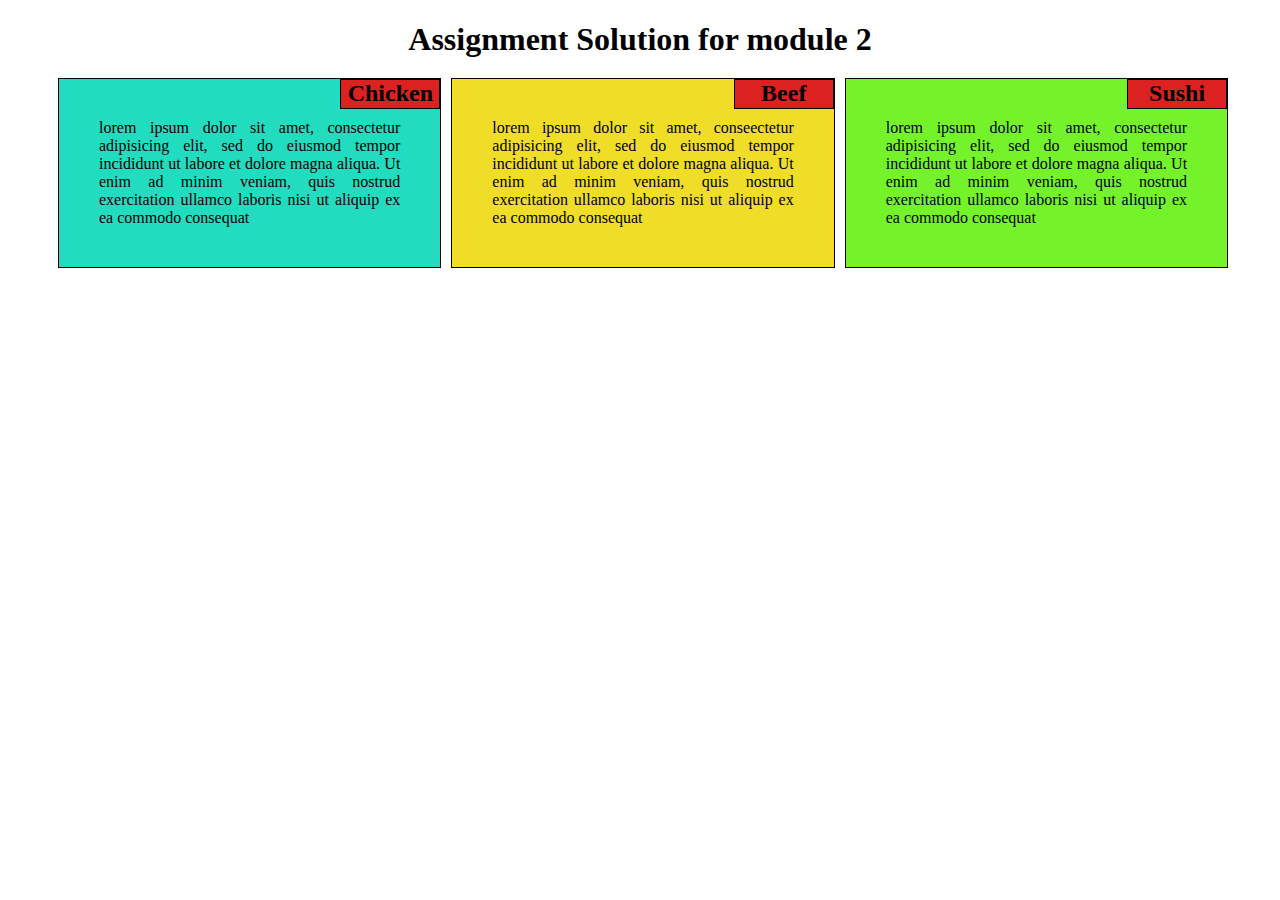
<file: module2-solution/index.html>
<!DOCTYPE html>
<html>
<head>
	<meta charset="utf-8">
	<meta name="viewport" content="width=device-width, initial-scale=1">
	<title>Assignment Solution for module 2</title>
	<link rel="stylesheet" href="style.css">
</head>
<body>
<h1>Assignment Solution for module 2</h1>

<div id="p1">
  <div id="n">Chicken</div>lorem ipsum dolor sit amet, consectetur adipisicing elit, sed do eiusmod tempor incididunt ut labore et dolore magna aliqua. Ut enim ad minim veniam, quis nostrud exercitation ullamco laboris nisi ut aliquip ex ea commodo consequat</div>
<div id="p2">
  <div id="n">Beef</div>lorem ipsum dolor sit amet, conseectetur adipisicing elit, sed do eiusmod tempor incididunt ut labore et dolore magna aliqua. Ut enim ad minim veniam, quis nostrud exercitation ullamco laboris nisi ut aliquip ex ea commodo consequat</div>
<div id="p3">
  <div id="n">Sushi</div>lorem ipsum dolor sit amet, consectetur adipisicing elit, sed do eiusmod tempor incididunt ut labore et dolore magna aliqua. Ut enim ad minim veniam, quis nostrud exercitation ullamco laboris nisi ut aliquip ex ea commodo consequat</div>

</body>
</html>
</file>
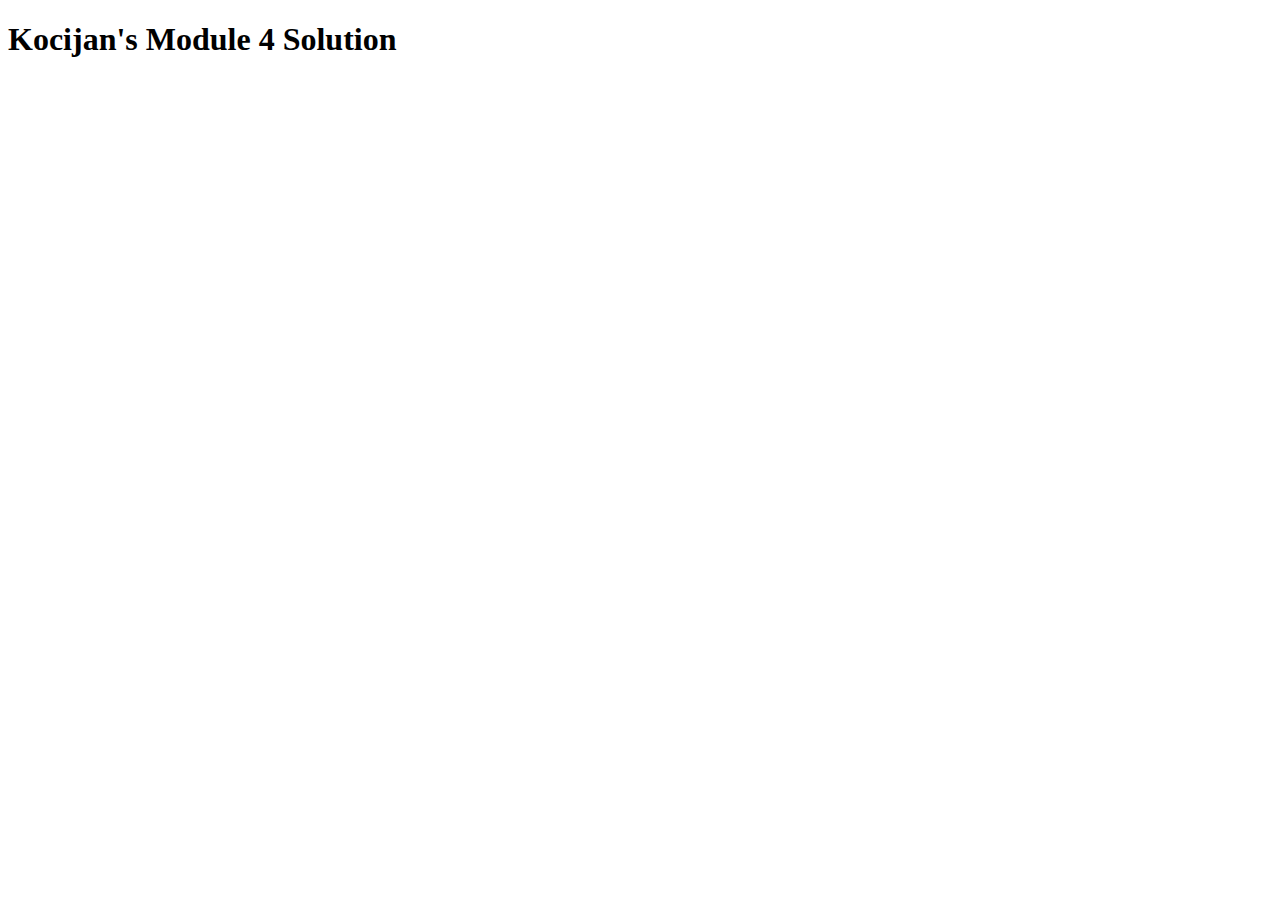
<file: module4-solution/index.html>
<!DOCTYPE html>
<html>
<head>
  <meta charset="utf-8">
  <title>Module 4 Solution</title>
  <script src="SpeakHello.js"></script>
  <script src="SpeakGoodBye.js"></script>
  <script src="script.js"></script>
</head>
<body>
  <h1>Kocijan's Module 4 Solution</h1>
</body>
</html>
</file>
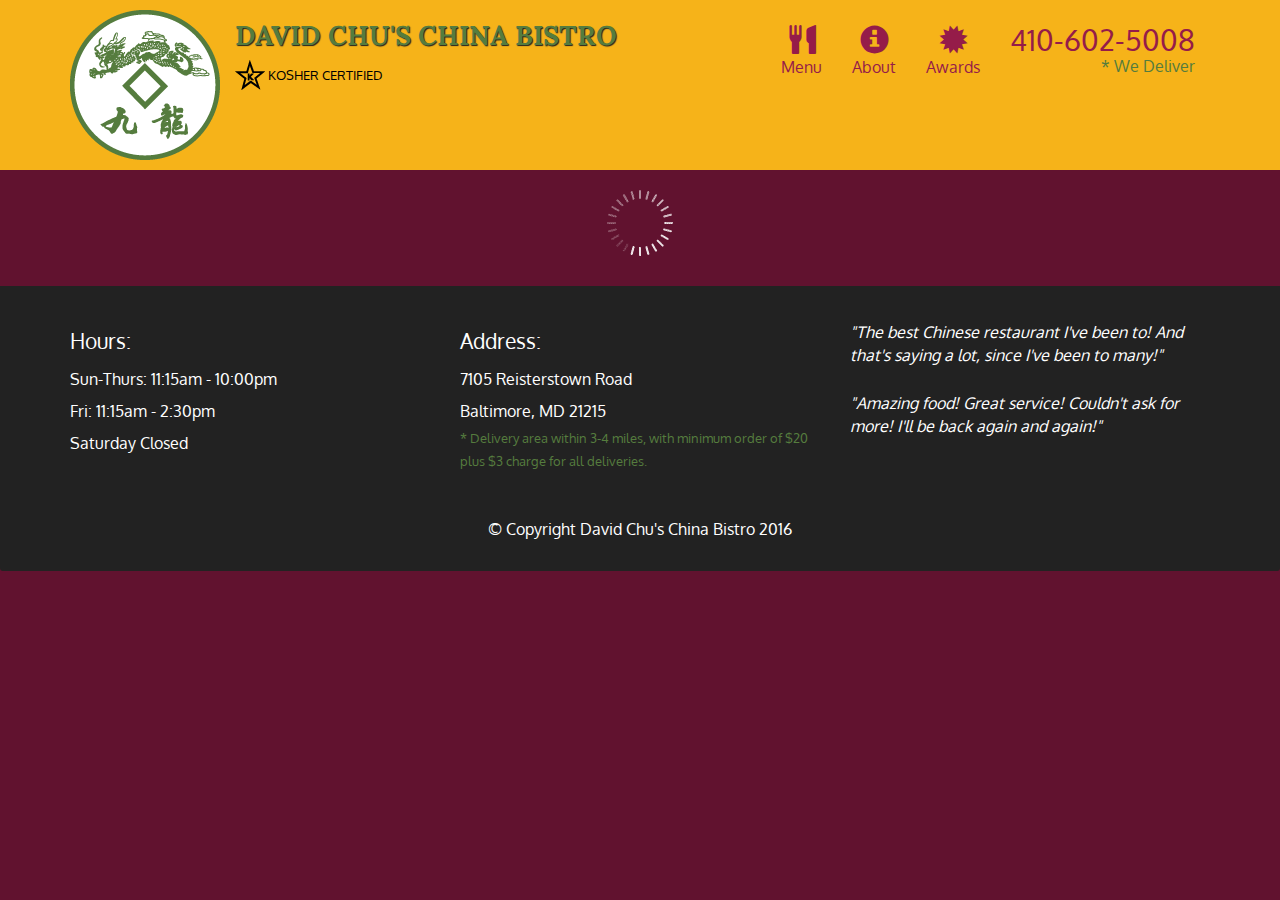
<file: module5-solution/index.html>
<!doctype html>
<html lang="en">
  <head>
    <meta charset="utf-8">
    <meta http-equiv="X-UA-Compatible" content="IE=edge">
    <meta name="viewport" content="width=device-width, initial-scale=1">
    <title>David Chu's China Bistro</title>
    <link rel="stylesheet" href="css/bootstrap.min.css">
    <link rel="stylesheet" href="css/styles.css">
    <link href='https://fonts.googleapis.com/css?family=Oxygen:400,300,700' rel='stylesheet' type='text/css'>
    <link href='https://fonts.googleapis.com/css?family=Lora' rel='stylesheet' type='text/css'>
  </head>
<body>
  <header>
    <nav id="header-nav" class="navbar navbar-default">
      <div class="container">
        <div class="navbar-header">
          <a href="index.html" class="pull-left visible-md visible-lg">
            <div id="logo-img" alt="Logo image"></div>
          </a>

          <div class="navbar-brand">
            <a href="index.html"><h1>David Chu's China Bistro</h1></a>
            <p>
              <img src="images/star-k-logo.png" alt="Kosher certification">
              <span>Kosher Certified</span>
            </p>
          </div>

          <button id="navbarToggle" type="button" class="navbar-toggle collapsed" data-toggle="collapse" data-target="#collapsable-nav" aria-expanded="false">
            <span class="sr-only">Toggle navigation</span>
            <span class="icon-bar"></span>
            <span class="icon-bar"></span>
            <span class="icon-bar"></span>
          </button>
        </div>
        
        <div id="collapsable-nav" class="collapse navbar-collapse">
           <ul id="nav-list" class="nav navbar-nav navbar-right">
            <li id="navHomeButton" class="visible-xs active">
              <a href="index.html">
                <span class="glyphicon glyphicon-home"></span> Home</a>
            </li>
            <li id="navMenuButton">
              <a href="#" onclick="$dc.loadMenuCategories();">
                <span class="glyphicon glyphicon-cutlery"></span><br class="hidden-xs"> Menu</a>
            </li>
            <li>
              <a href="#">
                <span class="glyphicon glyphicon-info-sign"></span><br class="hidden-xs"> About</a>
            </li>
            <li>
              <a href="#">
                <span class="glyphicon glyphicon-certificate"></span><br class="hidden-xs"> Awards</a>
            </li>
            <li id="phone" class="hidden-xs">
              <a href="tel:410-602-5008">
                <span>410-602-5008</span></a><div>* We Deliver</div>
            </li>
          </ul><!-- #nav-list -->
        </div><!-- .collapse .navbar-collapse -->
      </div><!-- .container -->
    </nav><!-- #header-nav -->
  </header>

  <div id="call-btn" class="visible-xs">
    <a class="btn" href="tel:410-602-5008">
    <span class="glyphicon glyphicon-earphone"></span>
    410-602-5008
    </a>
  </div>
  <div id="xs-deliver" class="text-center visible-xs">* We Deliver</div>

  <div id="main-content" class="container"></div>

  <footer class="panel-footer">
    <div class="container">
      <div class="row">
        <section id="hours" class="col-sm-4">
          <span>Hours:</span><br>
          Sun-Thurs: 11:15am - 10:00pm<br>
          Fri: 11:15am - 2:30pm<br>
          Saturday Closed
          <hr class="visible-xs">
        </section>
        <section id="address" class="col-sm-4">
          <span>Address:</span><br>
          7105 Reisterstown Road<br>
          Baltimore, MD 21215
          <p>* Delivery area within 3-4 miles, with minimum order of $20 plus $3 charge for all deliveries.</p>
          <hr class="visible-xs">
        </section>
        <section id="testimonials" class="col-sm-4">
          <p>"The best Chinese restaurant I've been to! And that's saying a lot, since I've been to many!"</p>
          <p>"Amazing food! Great service! Couldn't ask for more! I'll be back again and again!"</p>
        </section>
      </div>
      <div class="text-center">&copy; Copyright David Chu's China Bistro 2016</div>
    </div>
  </footer>

  <!-- jQuery (Bootstrap JS plugins depend on it) -->
  <script src="js/jquery-2.1.4.min.js"></script>
  <script src="js/bootstrap.min.js"></script>
  <script src="js/ajax-utils.js"></script>
  <script src="js/script.js"></script>
</body>
</html>
</file>
<file: module2-solution/style.css>
* {
  box-sizing: border-box;
}

/********** Base styles **********/
h1 {
  margin-bottom: 15px;
    text-align: center;
}

#p1 {
  height: 160px;
  padding: 30px;
  background-color: #21DCBF;
  text-align: justify;
  position: relative;
  border: 1px solid black;
  margin: 5px;

}

#p2 {
  height: 160px;
  padding: 30px;
  background-color: #EFDD28;
  text-align: justify;
  position: relative;
  border: 1px solid black;
  margin: 5px;
}

#p3 {
  height: 160px;
  padding: 30px;
  background-color: #74F32B;
  text-align: justify;
  position: relative;
  border: 1px solid black;
  margin: 5px;
}

#n {
  height: 30px;
  width: 100px;
  background-color: #DC2121;
  border: 1px solid black;
  position: absolute;
  top: 0px;
  right: 0px;
  text-align: center;
  font-size: 24px;
  font-weight: bold;
}

/********** Large devices only **********/
@media (min-width: 992px) {
  #p1 {
    width: 30.33%;
    float: left;
    margin-left: 50px;
  }
  #p2 {
    width: 30.33%; 
    float: left;
  }
  #p3 {
  	width: 30.33%;
    float: left;
  }
}

/********** Large devices only **********/
@media (min-width: 992px) {
  #p1 {
    height: 40%;
    padding: 40px;
    width: 30.33%;
    float: left;
    margin-left: 50px;
  }
  #p2 {
    height: 40%;
    padding: 40px;
    width: 30.33%; 
    float: left;
  }
  #p3 {
    height: 40%;
    padding: 40px;
    width: 30.33%;
    float: left;
  }
}

/********** Medium devices only **********/
@media (min-width: 768px) and (max-width: 991px) {
  #p1 {
    height: 40%;
    padding: 40px;
    width: 48%;
    float: left;
  }
  #p2 {
    height: 40%;
    padding: 40px;
    width: 48%;
    float: left;
  }
  #p3 {
    height: 40%;
    padding: 40px;
    clear: both;
    width: 97%;
    float: left;
  }
}

/********** Small devices only **********/
@media (max-width: 767px) {
  #p1 {
    height: 40%;
    padding: 40px;
    clear: both;
    width: 100%;
  }
  #p2 {
    height: 40%;
    padding: 40px;
    clear: both;
    width: 100%;
  }
  #p3 {
    height: 40%;
    padding: 40px;
    clear: both;
    width: 100%;
  }
}
</file>
<file: module5-solution/css/styles.css>
body {
  font-size: 16px;
  color: #fff;
  background-color: #61122f;
  font-family: 'Oxygen', sans-serif;
}

/** HEADER **/
#header-nav {
  background-color: #f6b319;
  border-radius: 0;
  border: 0;
}

#logo-img {
  background: url('../images/restaurant-logo_large.png') no-repeat;
  width: 150px;
  height: 150px;
  margin: 10px 15px 10px 0;
}

.navbar-brand {
  padding-top: 25px;
}
.navbar-brand h1 { /* Restaurant name */
  font-family: 'Lora', serif;
  color: #557c3e;
  font-size: 1.5em;
  text-transform: uppercase;
  font-weight: bold;
  text-shadow: 1px 1px 1px #222;
  margin-top: 0;
  margin-bottom: 0;
  line-height: .75;
}
.navbar-brand a:hover, .navbar-brand a:focus {
  text-decoration: none;
}
.navbar-brand p { /* Kosher cert */
  color: #000;
  text-transform: uppercase;
  font-size: .7em;
  margin-top: 15px;
}
.navbar-brand p span { /* Star-K */
  vertical-align: middle;
}

#nav-list {
  margin-top: 10px;
}
#nav-list a {
  color: #951C49;
  text-align: center;
}
#nav-list a:hover {
  background: #E7E7E7;
}
#nav-list a span {
  font-size: 1.8em;
}

#phone {
  margin-top: 5px;
}
#phone a { /* Phone number */
  text-align: right;
  padding-bottom: 0;
}
#phone div { /* We Deliver */
  color: #557c3e;
  text-align: right;
  padding-right: 15px;
}

.navbar-header button.navbar-toggle, .navbar-header .icon-bar {
  border: 1px solid #61122f;
}
.navbar-header button.navbar-toggle {
  clear: both;
  margin-top: -30px;
}
/* END HEADER */

/* FOOTER */
.panel-footer {
  margin-top: 30px;
  padding-top: 35px;
  padding-bottom: 30px;
  background-color: #222;
  border-top: 0;
}
.panel-footer div.row {
  margin-bottom: 35px;
}
#hours, #address {
  line-height: 2;
}
#hours > span, #address > span {
  font-size: 1.3em;
}
#address p {
  color: #557c3e;
  font-size: .8em;
  line-height: 1.8;
}
#testimonials {
  font-style: italic;
}
#testimonials p:nth-child(2) {
  margin-top: 25px;
}
/* END FOOTER */



/* HOME PAGE */
.container .jumbotron {
  box-shadow: 0 0 50px #3F0C1F;
  border: 2px solid #3F0C1F;
}

#menu-tile, #specials-tile, #map-tile {
  height: 250px;
  width: 100%;
  margin-bottom: 15px;
  position: relative;
  border: 2px solid #3F0C1F;
  overflow: hidden;
}
#menu-tile:hover, #specials-tile:hover, #map-tile:hover {
  box-shadow: 0 1px 5px 1px #cccccc;
}
#menu-tile {
  background: url('../images/menu-tile.jpg') no-repeat;
  background-position: center;
}
#specials-tile {
  background: url('../images/specials-tile.jpg') no-repeat;
  background-position: center;
}
#menu-tile span, #specials-tile span, #map-tile span {
  position: absolute;
  bottom: 0;
  right: 0;
  width: 100%;
  text-align: center;
  font-size: 1.6em;
  text-transform: uppercase;
  background-color: #000;
  color: #fff;
  opacity: .8;
}
/* END HOME PAGE */

/* MENU CATEGORIES PAGE */
.category-tile { 
  position: relative;
  border: 2px solid #3F0C1F;
  overflow: hidden;
  width: 200px;
  height: 200px;
  margin: 0 auto 15px;
}
.category-tile span {
  position: absolute;
  bottom: 0;
  right: 0;
  width: 100%;
  text-align: center;
  font-size: 1.2em;
  text-transform: uppercase;
  background-color: #000;
  color: #fff;
  opacity: .8;
}
.category-tile:hover {
  box-shadow: 0 1px 5px 1px #cccccc;
}

#menu-categories-title + div {
  margin-bottom: 50px;
}
/* END MENU CATEGORIES PAGE */

/* SINGLE CATEGORY PAGE */
.menu-item-tile {
  margin-bottom: 25px;
}
.menu-item-tile hr {
  width: 80%;
}
.menu-item-tile .menu-item-price {
  font-size: 1.1em;
  text-align: right;
  margin-top: -15px;
  margin-right: -15px;
}
.menu-item-tile .menu-item-price span {
  font-size: .6em;
}
.menu-item-photo {
  position: relative;
  border: 2px solid #3F0C1F; 
  overflow: hidden;
  padding: 0;
  margin-right: -15px;
  margin-left: auto;
  margin-bottom: 20px;
  max-width: 250px;
}
.menu-item-photo div {
  position: absolute;
  bottom: 0;
  right: 0;
  width: 80px;
  background-color: #557c3e;
  text-align: center;
}
.menu-item-description {
  padding-right: 30px;
}
h3.menu-item-title {
  margin: 0 0 10px;
}
.menu-item-details {
  font-size: .9em;
  font-style: italic;
}
/* END SINGLE CATEGORY PAGE */


/********** Large devices only **********/
@media (min-width: 1200px) {
  .container .jumbotron {
    background: url('../images/jumbotron_1200.jpg') no-repeat;
    height: 675px;
  }
}

/********** Medium devices only **********/
@media (min-width: 992px) and (max-width: 1199px) {
  /* Header */
  #logo-img {
    background: url('../images/restaurant-logo_medium.png') no-repeat;
    width: 100px;
    height: 100px;
    margin: 5px 5px 5px 0;
  }
  /* End Header */

  /* Home Page */
  .container .jumbotron {
    background: url('../images/jumbotron_992.jpg') no-repeat;
    height: 558px;
  }
  /* End Home Page */
}

/********** Small devices only **********/
@media (min-width: 768px) and (max-width: 991px) {
  /* Home Page */
  .container .jumbotron {
    background: url('../images/jumbotron_768.jpg') no-repeat;
    height: 432px;
  }
  /* End Home Page */
}

/********** Extra small devices only **********/
@media (max-width: 767px) {
  /* Header */
  .navbar-brand {
    padding-top: 10px;
    height: 80px;
  }
  .navbar-brand h1 { /* Restaurant name */
    padding-top: 10px;
    font-size: 5vw; /* 1vw = 1% of viewport width */
  }
  .navbar-brand p { /* Kosher cert */
    font-size: .6em;
    margin-top: 12px;
  }
  .navbar-brand p img { /* Star-K */
    height: 20px;
  }

  #collapsable-nav a { /* Collapsed nav menu text */
    font-size: 1.2em;
  }
  #collapsable-nav a span { /* Collapsed nav menu glyph */
    font-size: 1em;
    margin-right: 5px;
  }

  #call-btn > a {
    font-size: 1.5em;
    display: block;
    margin: 0 20px;
    padding: 10px;
    border: 2px solid #fff;
    background-color: #f6b319;
    color: #951c49;
  }
  #xs-deliver {
    margin-top: 5px;
    font-size: .7em;
    letter-spacing: .1em;
    text-transform: uppercase;
  }
  /* End Header */

  /* Footer */
  .panel-footer section {
    margin-bottom: 30px;
    text-align: center;
  }
  .panel-footer section:nth-child(3) {
    margin-bottom: 0; /* margin already exists on the whole row */
  }
  .panel-footer section hr {
    width: 50%;
  }
  /* End Footer */

  /* Home Page */
  .container .jumbotron {
    margin-top: 30px;
    padding: 0;
  }
  #menu-tile, #specials-tile {
    width: 360px;
    margin: 0 auto 15px;
  }

  .menu-item-photo {
    margin-right: auto;
  }
  .menu-item-tile .menu-item-price {
    text-align: center;
  }
  .menu-item-description {
    text-align: center;;
  }
}


/********** Super extra small devices Only :-) (e.g., iPhone 4) **********/
@media (max-width: 479px) {
  /* Header */
  .navbar-brand h1 { /* Restaurant name */
    padding-top: 5px;
    font-size: 6vw;
  }
  /* End Header */
  
  /* Home page */
  #menu-tile, #specials-tile {
    width: 280px;
    margin: 0 auto 15px;
  }

  .col-xxs-12 {
    position: relative;
    min-height: 1px;
    padding-right: 15px;
    padding-left: 15px;
    float: left;
    width: 100%;
  }
}
</file>
